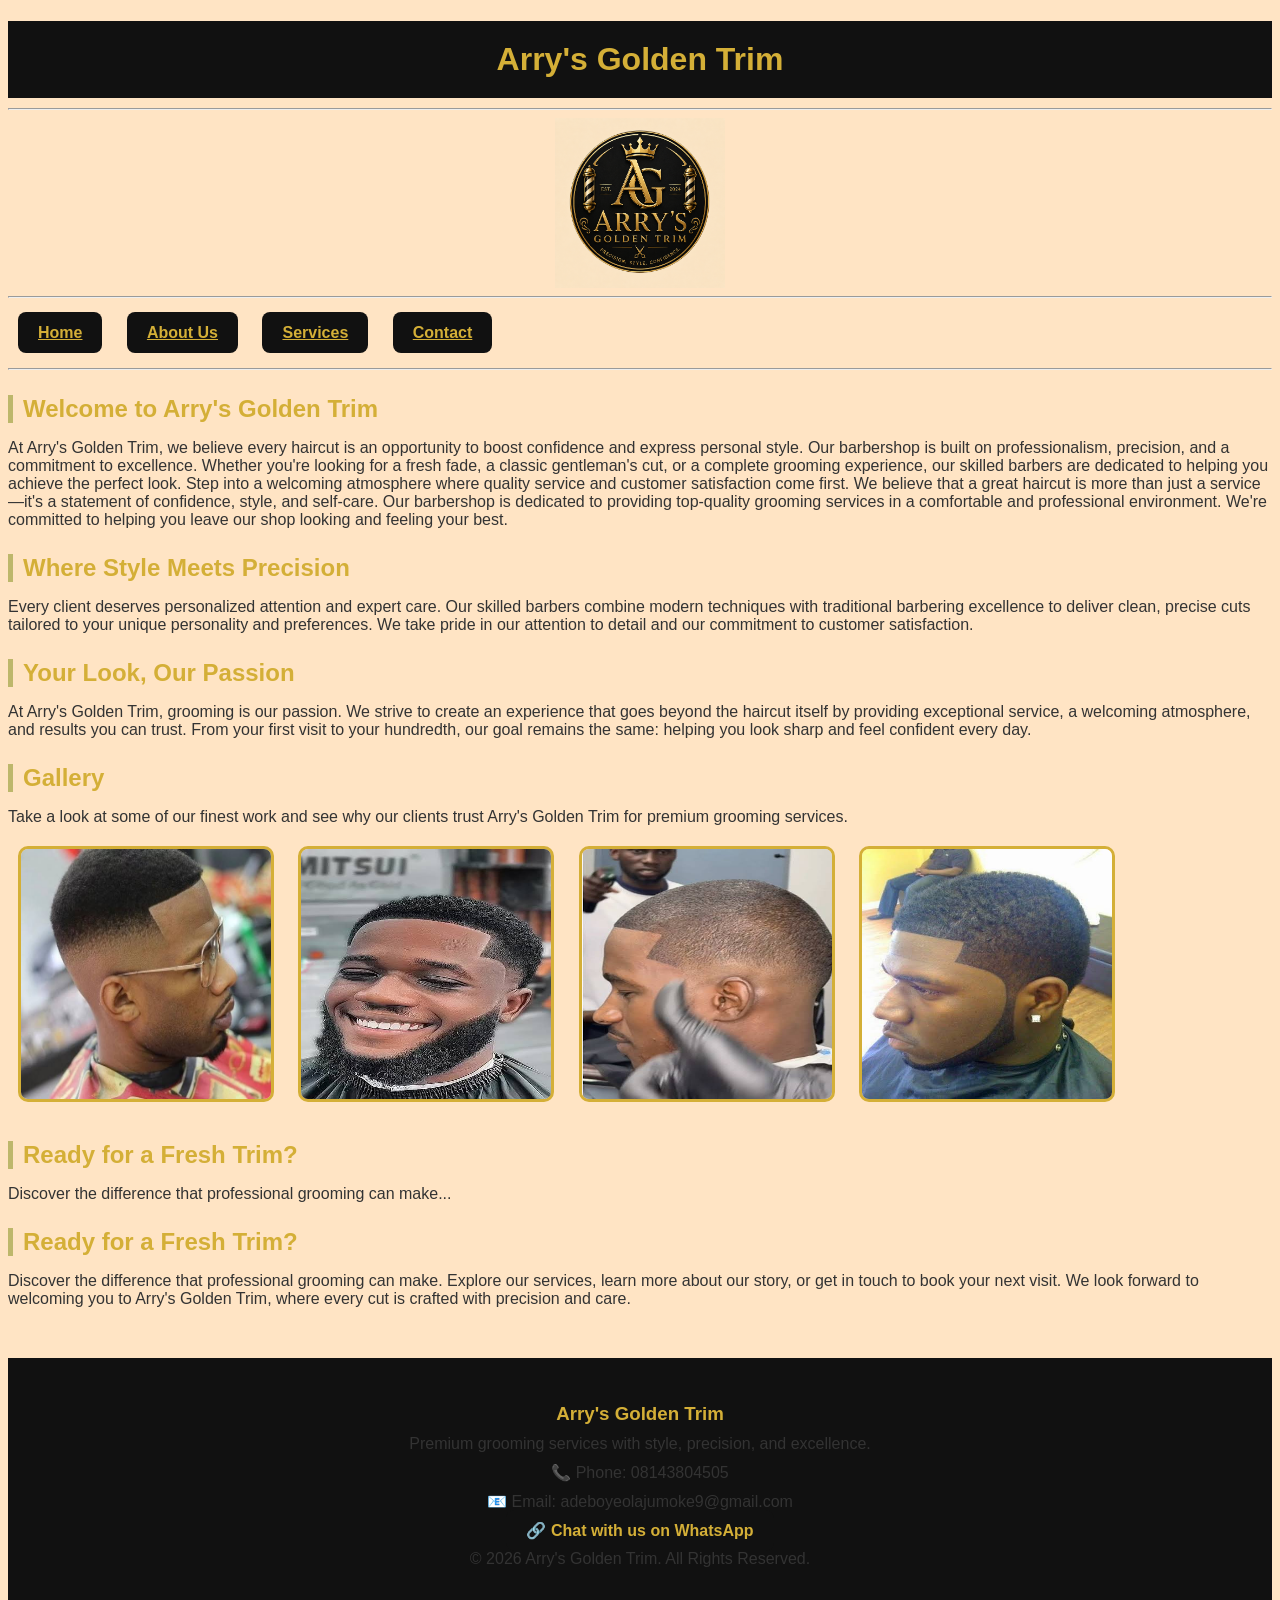
<file: index.html>
<!DOCTYPE html>
<html lang="en">
<head>
    <meta charset="UTF-8">
    <meta name="viewport" content="width=device-width, initial-scale=1.0">
    <title>Document</title>
    <link rel="stylesheet" href="./style.css">
</head>
<body>
    <h1>Arry's Golden Trim</h1>
    <hr>
    <img src="./asset/logo.png" alt="logo"><hr><br>

   <a href="./index.html">Home</a>
    <a href="./public/about.html">About Us</a>
    <a href="./public/service.html">Services</a>
    <a href="./public/contact.html">Contact</a><br><br>
    <hr>


 <h2>Welcome to Arry's Golden Trim</h2>

<p>At Arry's Golden Trim, we believe every haircut is an opportunity to boost confidence and express personal style. Our barbershop is built on professionalism, precision, and a commitment to excellence. Whether you're looking for a fresh fade, a classic gentleman's cut, or a complete grooming experience, our skilled barbers are dedicated to helping you achieve the perfect look. Step into a welcoming atmosphere where quality service and customer satisfaction come first. We believe that a great haircut is more than just a service—it's a statement of confidence, style, and self-care. Our barbershop is dedicated to providing top-quality grooming services in a comfortable and professional environment. We're committed to helping you leave our shop looking and feeling your best.
</p>



<h2>Where Style Meets Precision</h2>

<p>
Every client deserves personalized attention and expert care. Our skilled barbers combine modern techniques with traditional barbering excellence to deliver clean, precise cuts tailored to your unique personality and preferences. We take pride in our attention to detail and our commitment to customer satisfaction.
</p>

<h2>Your Look, Our Passion</h2>

<p>
At Arry's Golden Trim, grooming is our passion. We strive to create an experience that goes beyond the haircut itself by providing exceptional service, a welcoming atmosphere, and results you can trust. From your first visit to your hundredth, our goal remains the same: helping you look sharp and feel confident every day.
</p>
<h2>Gallery</h2>

<p>
Take a look at some of our finest work and see why our clients trust Arry's Golden Trim for premium grooming services.
</p>

<img class="gallery" src="./asset/cut1.jpg"alt="Haircut Example 1">
<img class="gallery" src="./asset/cut2.jpg" alt="Haircut Example 2">
<img class="gallery" src="./asset/cut3.jpg" alt="Haircut Example 3">
<img class="gallery" src="./asset/cut4.jpg" alt="Haircut Example 3">

<h2>Ready for a Fresh Trim?</h2>

<p>
Discover the difference that professional grooming can make...
</p>
<h2>Ready for a Fresh Trim?</h2>

<p>
Discover the difference that professional grooming can make. Explore our services, learn more about our story, or get in touch to book your next visit. We look forward to welcoming you to Arry's Golden Trim, where every cut is crafted with precision and care.
</p>

<footer>
    <h3>Arry's Golden Trim</h3>

    <p>
        Premium grooming services with style, precision, and excellence.
    </p>

    <p>
        📞 Phone: 08143804505 
    </p>

    <p>
        📧 Email: adeboyeolajumoke9@gmail.com
    </p>

    <p>
        <a href="https://wa.me/2348143804505" target="_blank">
           🔗 Chat with us on WhatsApp
        </a>
    </p>
 <p>&copy; 2026 Arry's Golden Trim. All Rights Reserved.</p>

</footer>


</body>
</html>
</file>
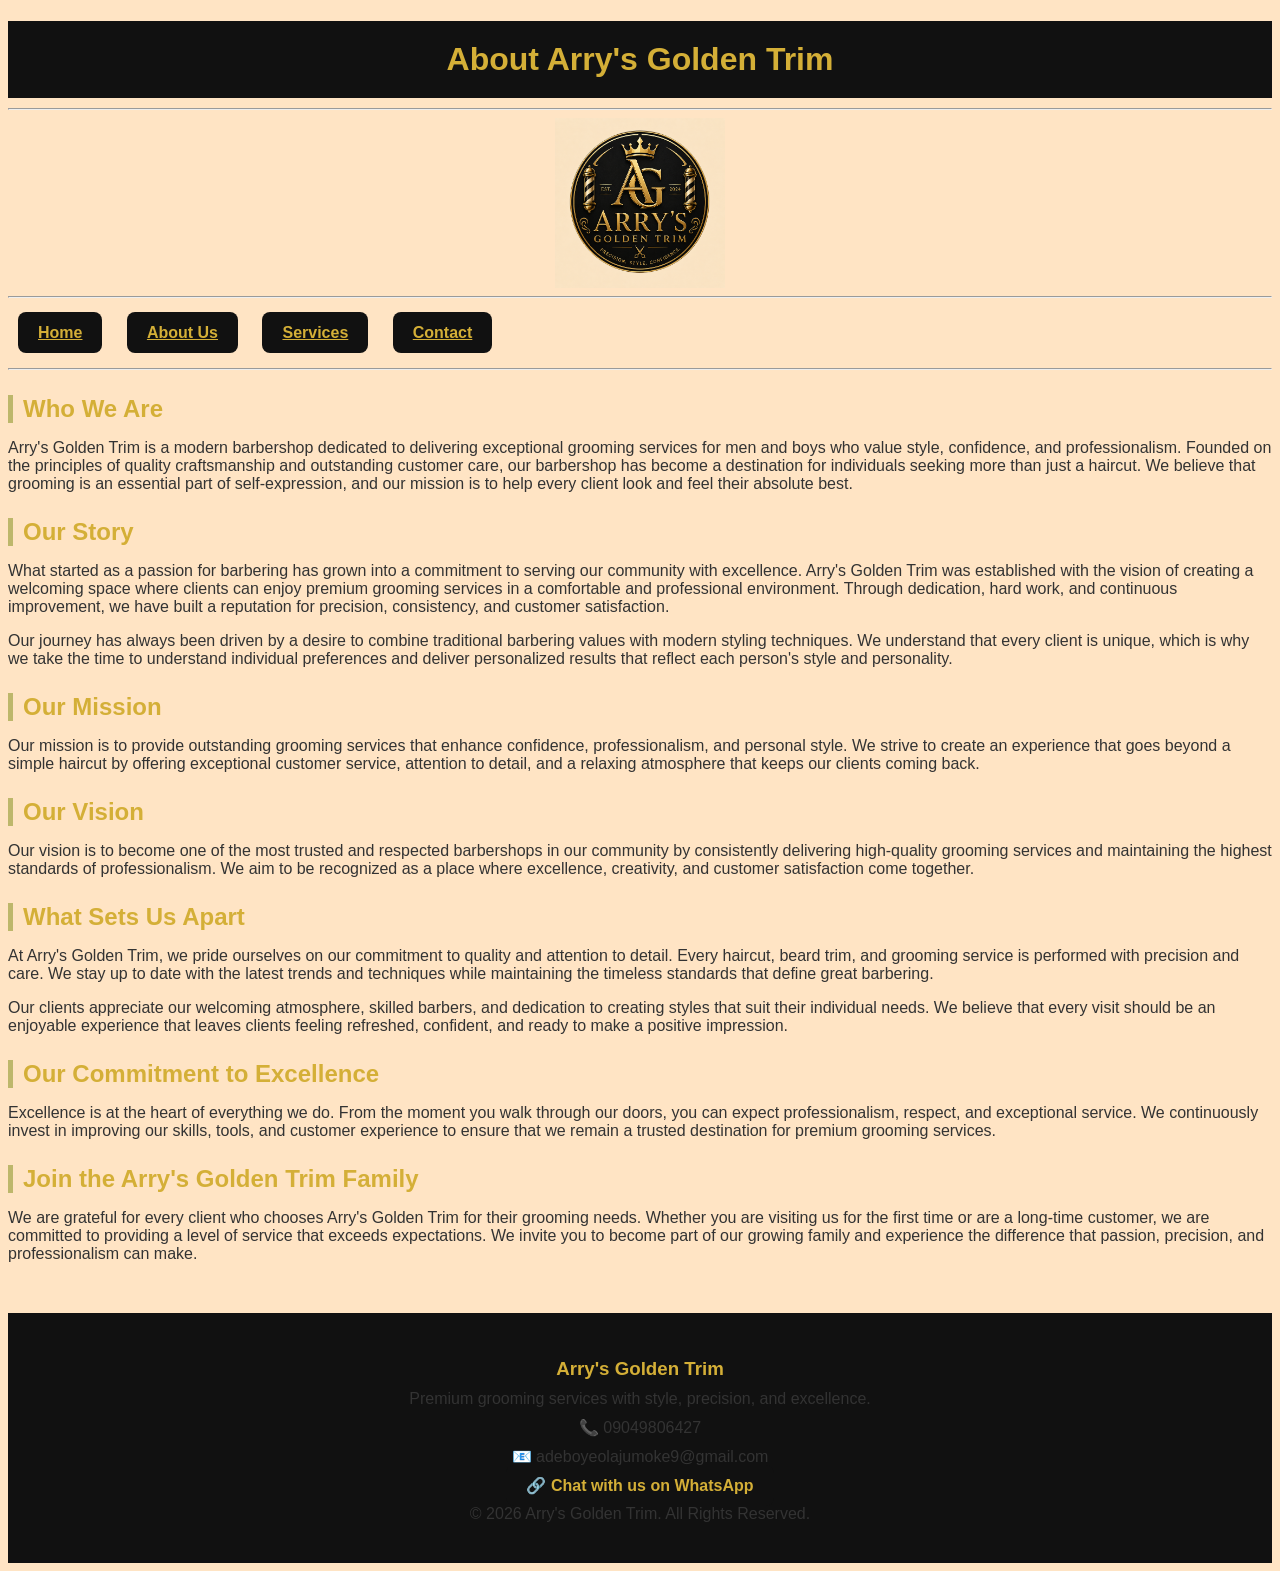
<file: public/about.html>
<!DOCTYPE html>
<html lang="en">
<head>
    <meta charset="UTF-8">
    <meta name="viewport" content="width=device-width, initial-scale=1.0">
    <title>Contact Us - Arry's Golden Trim</title>
    <link rel="stylesheet" href="../style.css">
</head>
<body>
      <h1>About Arry's Golden Trim</h1><hr>


    <img src="../asset/logo.png" alt="Arry's Golden Trim Logo"><hr><br>


        <a href="../index.html">Home</a>
        <a href="./about.html">About Us</a>
        <a href="./service.html">Services</a>
        <a href="./contact.html">Contact</a><br><br>
    
    <hr>


<h2>Who We Are</h2>

<p>
Arry's Golden Trim is a modern barbershop dedicated to delivering exceptional grooming services for men and boys who value style, confidence, and professionalism. Founded on the principles of quality craftsmanship and outstanding customer care, our barbershop has become a destination for individuals seeking more than just a haircut. We believe that grooming is an essential part of self-expression, and our mission is to help every client look and feel their absolute best.
</p>

<h2>Our Story</h2>

<p>
What started as a passion for barbering has grown into a commitment to serving our community with excellence. Arry's Golden Trim was established with the vision of creating a welcoming space where clients can enjoy premium grooming services in a comfortable and professional environment. Through dedication, hard work, and continuous improvement, we have built a reputation for precision, consistency, and customer satisfaction.
</p>

<p>
Our journey has always been driven by a desire to combine traditional barbering values with modern styling techniques. We understand that every client is unique, which is why we take the time to understand individual preferences and deliver personalized results that reflect each person's style and personality.
</p>

<h2>Our Mission</h2>

<p>
Our mission is to provide outstanding grooming services that enhance confidence, professionalism, and personal style. We strive to create an experience that goes beyond a simple haircut by offering exceptional customer service, attention to detail, and a relaxing atmosphere that keeps our clients coming back.
</p>

<h2>Our Vision</h2>

<p>
Our vision is to become one of the most trusted and respected barbershops in our community by consistently delivering high-quality grooming services and maintaining the highest standards of professionalism. We aim to be recognized as a place where excellence, creativity, and customer satisfaction come together.
</p>

<h2>What Sets Us Apart</h2>

<p>
At Arry's Golden Trim, we pride ourselves on our commitment to quality and attention to detail. Every haircut, beard trim, and grooming service is performed with precision and care. We stay up to date with the latest trends and techniques while maintaining the timeless standards that define great barbering.
</p>

<p>
Our clients appreciate our welcoming atmosphere, skilled barbers, and dedication to creating styles that suit their individual needs. We believe that every visit should be an enjoyable experience that leaves clients feeling refreshed, confident, and ready to make a positive impression.
</p>

<h2>Our Commitment to Excellence</h2>

<p>
Excellence is at the heart of everything we do. From the moment you walk through our doors, you can expect professionalism, respect, and exceptional service. We continuously invest in improving our skills, tools, and customer experience to ensure that we remain a trusted destination for premium grooming services.
</p>

<h2>Join the Arry's Golden Trim Family</h2>

<p>
We are grateful for every client who chooses Arry's Golden Trim for their grooming needs. Whether you are visiting us for the first time or are a long-time customer, we are committed to providing a level of service that exceeds expectations. We invite you to become part of our growing family and experience the difference that passion, precision, and professionalism can make.
</p>

 <footer>
        <h3>Arry's Golden Trim</h3>

        <p>Premium grooming services with style, precision, and excellence.</p>

        <p>📞 09049806427</p>

        <p>📧 adeboyeolajumoke9@gmail.com</p>

        <p>
            <a href="https://wa.me/2348143804505" target="_blank">
               🔗 Chat with us on WhatsApp
            </a>
        </p>

        <p>&copy; 2026 Arry's Golden Trim. All Rights Reserved.</p>
    </footer>

</body>
</html>
</file>
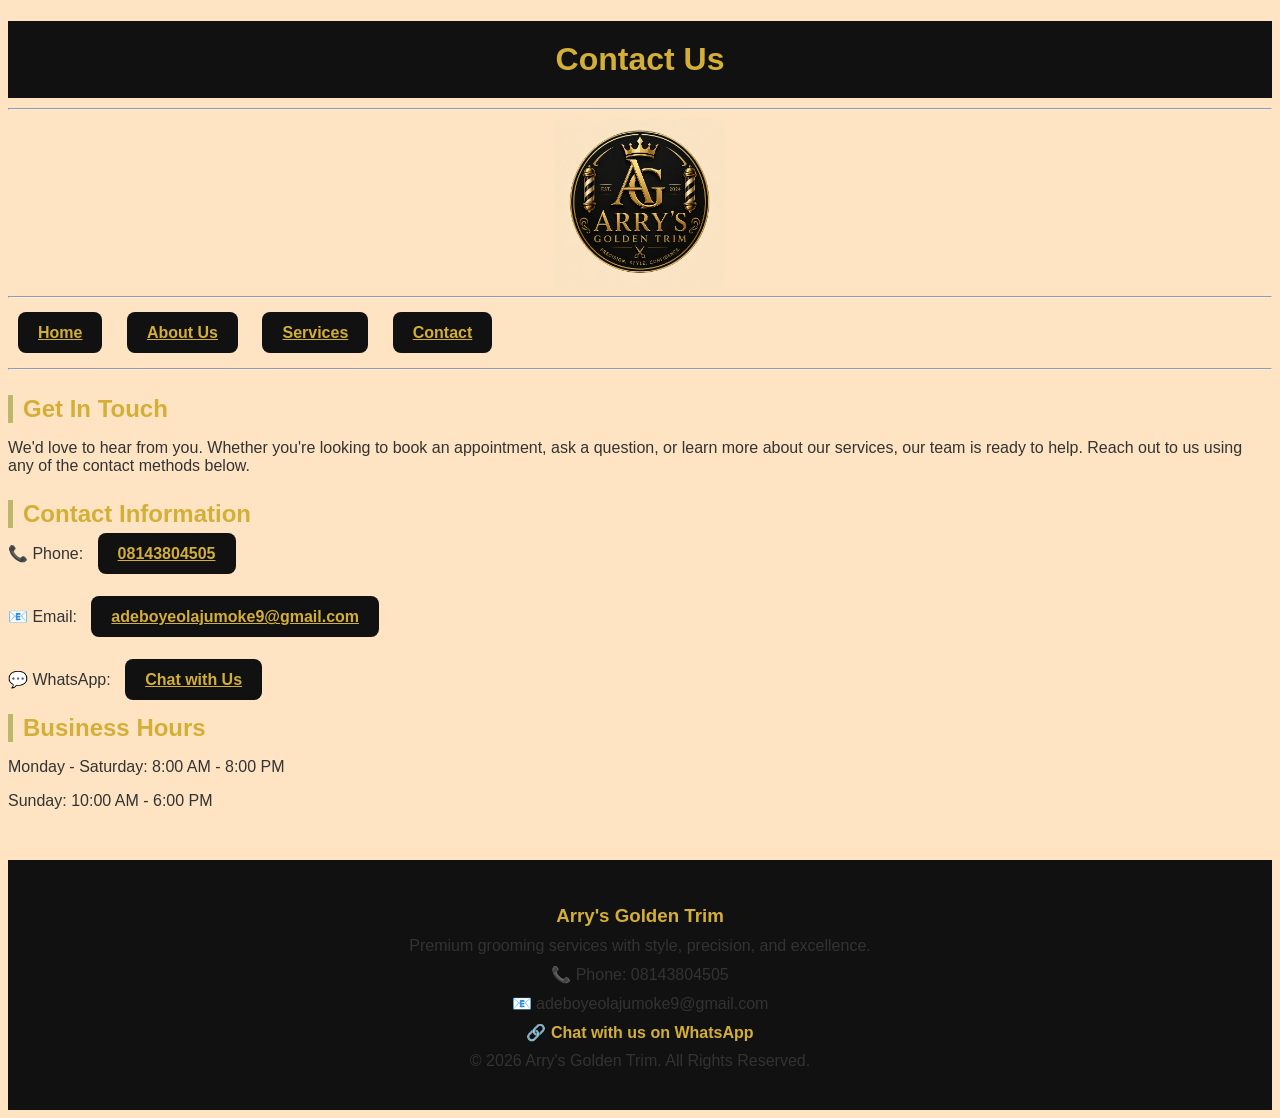
<file: public/contact.html>
<!DOCTYPE html>
<html lang="en">
<head>
    <meta charset="UTF-8">
    <meta name="viewport" content="width=device-width, initial-scale=1.0">
    <title>Contact Us - Arry's Golden Trim</title>
    <link rel="stylesheet" href="../style.css">
</head>
<body>
        <h1>Contact Us</h1><hr>

    <img src="../asset/logo.png" alt="Arry's Golden Trim Logo"><hr><br>


        <a href="../index.html">Home</a>
        <a href="./about.html">About Us</a>
        <a href="./service.html">Services</a>
        <a href="./contact.html">Contact</a><br><br>
    
    <hr>

    <h2>Get In Touch</h2>

    <p>
        We'd love to hear from you. Whether you're looking to book an appointment,
        ask a question, or learn more about our services, our team is ready to help.
        Reach out to us using any of the contact methods below.
    </p>

    <h2>Contact Information</h2>

    <p>📞 Phone: <a href="tel:+2348143804505">08143804505</a> </p><br>

    <p>📧 Email: <a href="mailto:adeboyeolajumoke9@gmail.com">adeboyeolajumoke9@gmail.com</a> </p><br>

    <p>
        💬 WhatsApp:
        <a href="https://wa.me/2348143804505" target="_blank">
            Chat with Us
        </a>
    </p>

    <h2>Business Hours</h2>

    <p>
        Monday - Saturday: 8:00 AM - 8:00 PM
    </p>

    <p>
        Sunday: 10:00 AM - 6:00 PM
    </p>

    <footer>
        <h3>Arry's Golden Trim</h3>

        <p>Premium grooming services with style, precision, and excellence.</p>

         <p>
        📞 Phone: 08143804505
    </p>

        <p>📧 adeboyeolajumoke9@gmail.com</p>

        <p>
            <a href="https://wa.me/2348143804505" target="_blank">
               🔗 Chat with us on WhatsApp
            </a>
        </p>

        <p>&copy; 2026 Arry's Golden Trim. All Rights Reserved.</p>
    </footer>

</body>
</html>
</file>
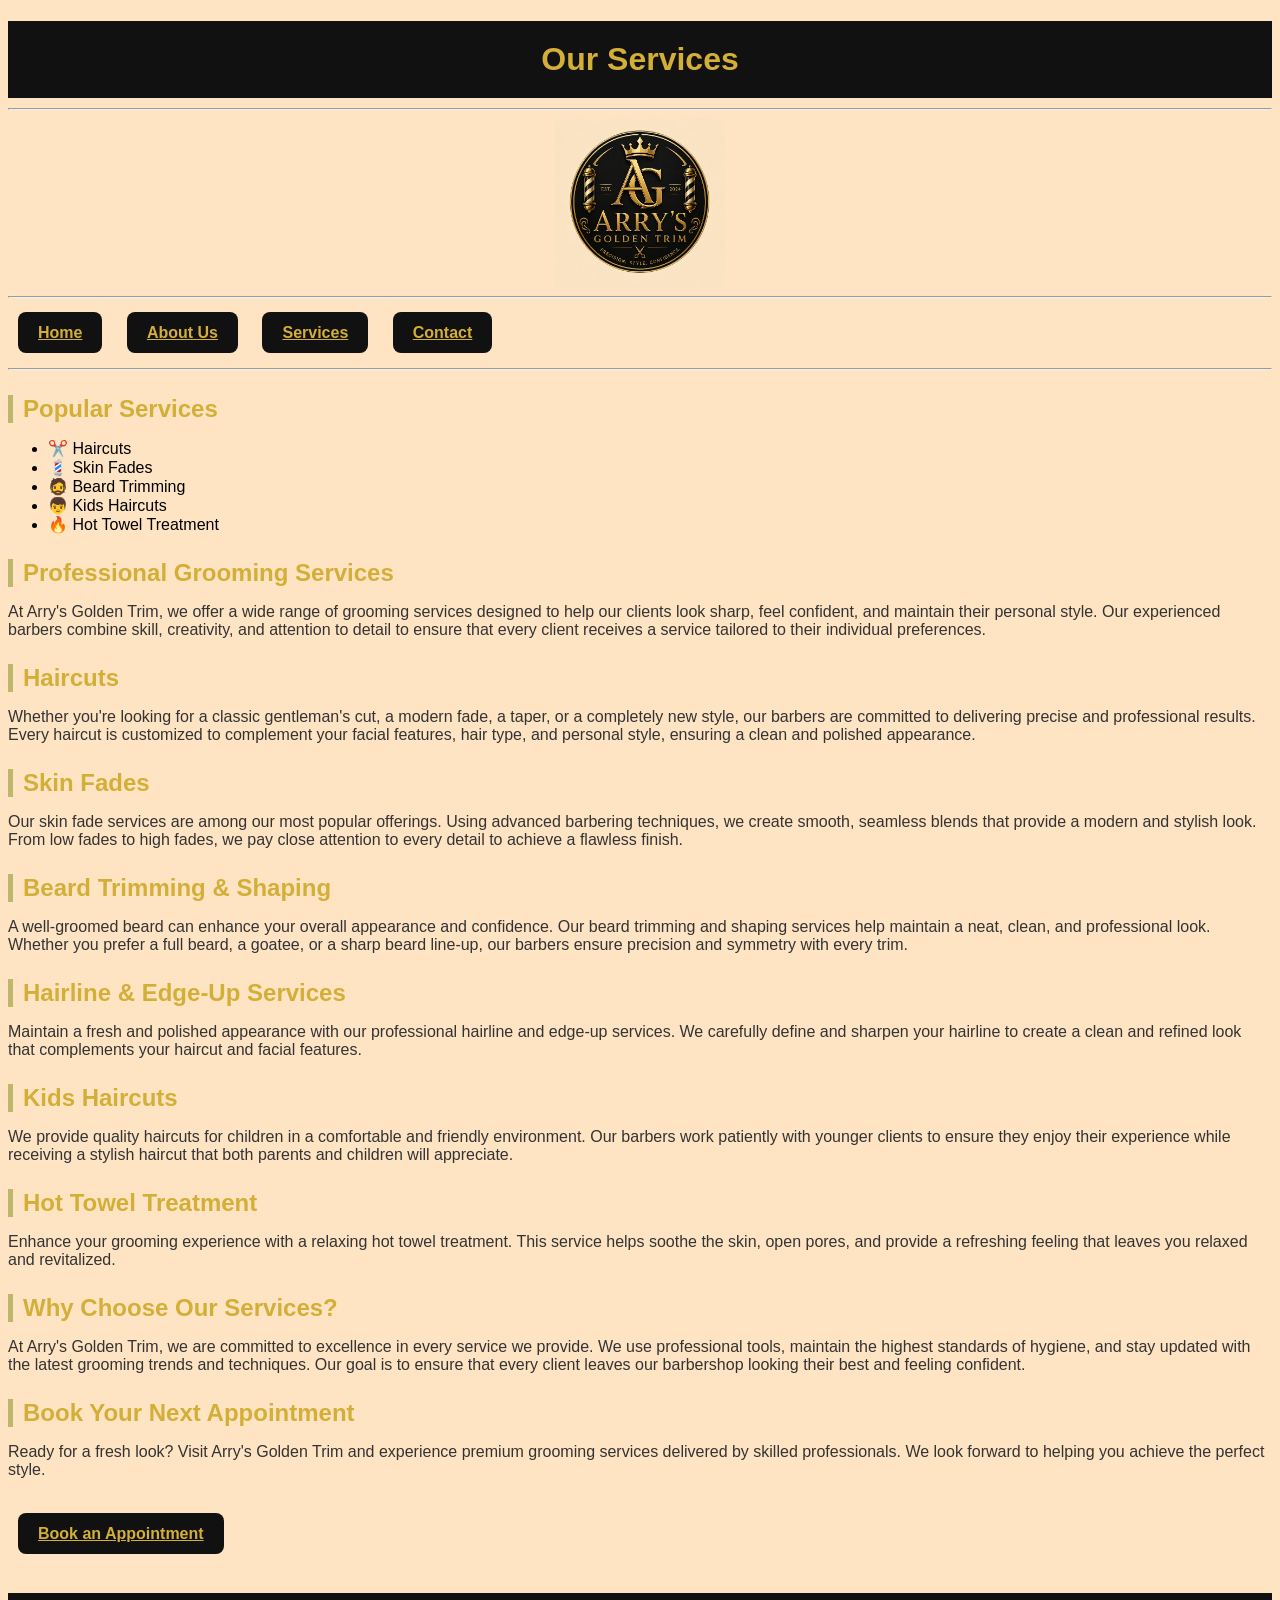
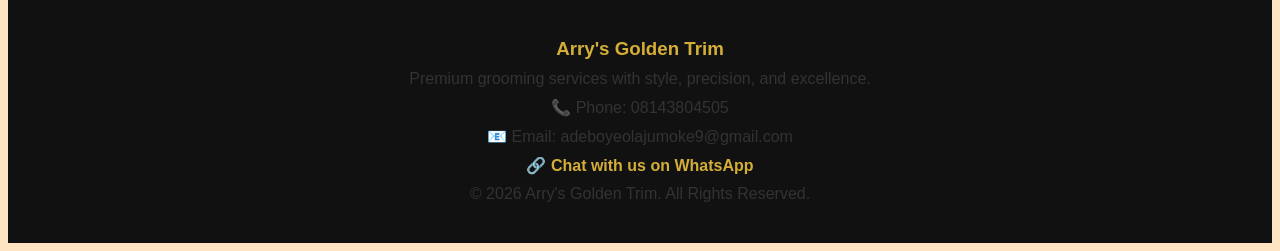
<file: public/service.html>
<!DOCTYPE html>
<html lang="en">
<head>
    <meta charset="UTF-8">
    <meta name="viewport" content="width=device-width, initial-scale=1.0">
    <title>Our Services - Arry's Golden Trim</title>
    <link rel="stylesheet" href="../style.css">
</head>
<body>
      <h1>Our Services</h1><hr>
      

    <img src="../asset/logo.png" alt="Arry's Golden Trim Logo"><hr><br>


        <a href="../index.html">Home</a>
        <a href="./about.html">About Us</a>
        <a href="./service.html">Services</a>
        <a href="./contact.html">Contact</a><br><br>
    
    <hr>
    <h2>Popular Services</h2>

<ul>
    <li>✂️ Haircuts</li>
    <li>💈 Skin Fades</li>
    <li>🧔 Beard Trimming</li>
    <li>👦 Kids Haircuts</li>
    <li>🔥 Hot Towel Treatment</li>
</ul>
    


<h2>Professional Grooming Services</h2>

<p>
At Arry's Golden Trim, we offer a wide range of grooming services designed to help our clients look sharp, feel confident, and maintain their personal style. Our experienced barbers combine skill, creativity, and attention to detail to ensure that every client receives a service tailored to their individual preferences.
</p>

<h2>Haircuts</h2>

<p>
Whether you're looking for a classic gentleman's cut, a modern fade, a taper, or a completely new style, our barbers are committed to delivering precise and professional results. Every haircut is customized to complement your facial features, hair type, and personal style, ensuring a clean and polished appearance.
</p>

<h2>Skin Fades</h2>

<p>
Our skin fade services are among our most popular offerings. Using advanced barbering techniques, we create smooth, seamless blends that provide a modern and stylish look. From low fades to high fades, we pay close attention to every detail to achieve a flawless finish.
</p>

<h2>Beard Trimming & Shaping</h2>

<p>
A well-groomed beard can enhance your overall appearance and confidence. Our beard trimming and shaping services help maintain a neat, clean, and professional look. Whether you prefer a full beard, a goatee, or a sharp beard line-up, our barbers ensure precision and symmetry with every trim.
</p>

<h2>Hairline & Edge-Up Services</h2>

<p>
Maintain a fresh and polished appearance with our professional hairline and edge-up services. We carefully define and sharpen your hairline to create a clean and refined look that complements your haircut and facial features.
</p>

<h2>Kids Haircuts</h2>

<p>
We provide quality haircuts for children in a comfortable and friendly environment. Our barbers work patiently with younger clients to ensure they enjoy their experience while receiving a stylish haircut that both parents and children will appreciate.
</p>

<h2>Hot Towel Treatment</h2>

<p>
Enhance your grooming experience with a relaxing hot towel treatment. This service helps soothe the skin, open pores, and provide a refreshing feeling that leaves you relaxed and revitalized.
</p>

<h2>Why Choose Our Services?</h2>

<p>
At Arry's Golden Trim, we are committed to excellence in every service we provide. We use professional tools, maintain the highest standards of hygiene, and stay updated with the latest grooming trends and techniques. Our goal is to ensure that every client leaves our barbershop looking their best and feeling confident.
</p>

<h2>Book Your Next Appointment</h2>

<p>
Ready for a fresh look? Visit Arry's Golden Trim and experience premium grooming services delivered by skilled professionals. We look forward to helping you achieve the perfect style.
</p><br><br>
<a href="./contact.html">
    Book an Appointment
</a>

<footer>
    <h3>Arry's Golden Trim</h3>

    <p>
        Premium grooming services with style, precision, and excellence.
    </p>

    <p>
        📞 Phone: 08143804505
    </p>

    <p>
        📧 Email: adeboyeolajumoke9@gmail.com
    </p>

    <p>
        <a href="https://wa.me/2348143804505" target="_blank">
           🔗 Chat with us on WhatsApp
        </a>
    </p>
 <p>&copy; 2026 Arry's Golden Trim. All Rights Reserved.</p>

</footer>


</body>
</html>
</file>
<file: style.css>
body {
background-color: bisque;
font-family: Arial, sans-serif;
}

h1{
    text-align: center;
    background-color: #111111;
    color: #D4AF37;
    padding: 20px;
    margin-bottom: 10px;
}

h2{
    color: #D4AF37; 
    margin-top: 25px;
    margin-bottom: 10px;
    border-left: 5px solid darkkhaki;
    padding-left: 10px;
}

h3{
    color: #4A2C2A;
    margin-top: 15px;
}

h4, h5, h6 {
    color: #6B4E31; 
}

p{
     color: #333333;
    margin-bottom: 10px;
}

img {
    width: 170px;
    height: auto;
    display: block;
    margin: 0 auto;
}

a {

    text-align: center;
    background-color: #111111;
    color: #D4AF37;
    padding: 12px 20px;
    margin: 0 10px;
    border-radius: 8px;
    font-weight: bold;
    
}

footer {
    background-color: #111111;
    color: #FFE4C4;
    text-align: center;
    padding: 30px 20px;
    margin-top: 50px;
}

footer h3 {
    color: #D4AF37;
    margin-bottom: 10px;
}

footer p {
    margin: 10px 0;
}

footer a {
    color: #D4AF37;
    text-decoration: none;
    font-weight: bold;
}

footer a:hover {
    color: #FFE4C4;
}

.gallery {
    width: 250px;
    height: 250px;
    border-radius: 10px;
    margin: 10px;
    border: 3px solid #D4AF37;

    display: inline-block;
}
</file>
